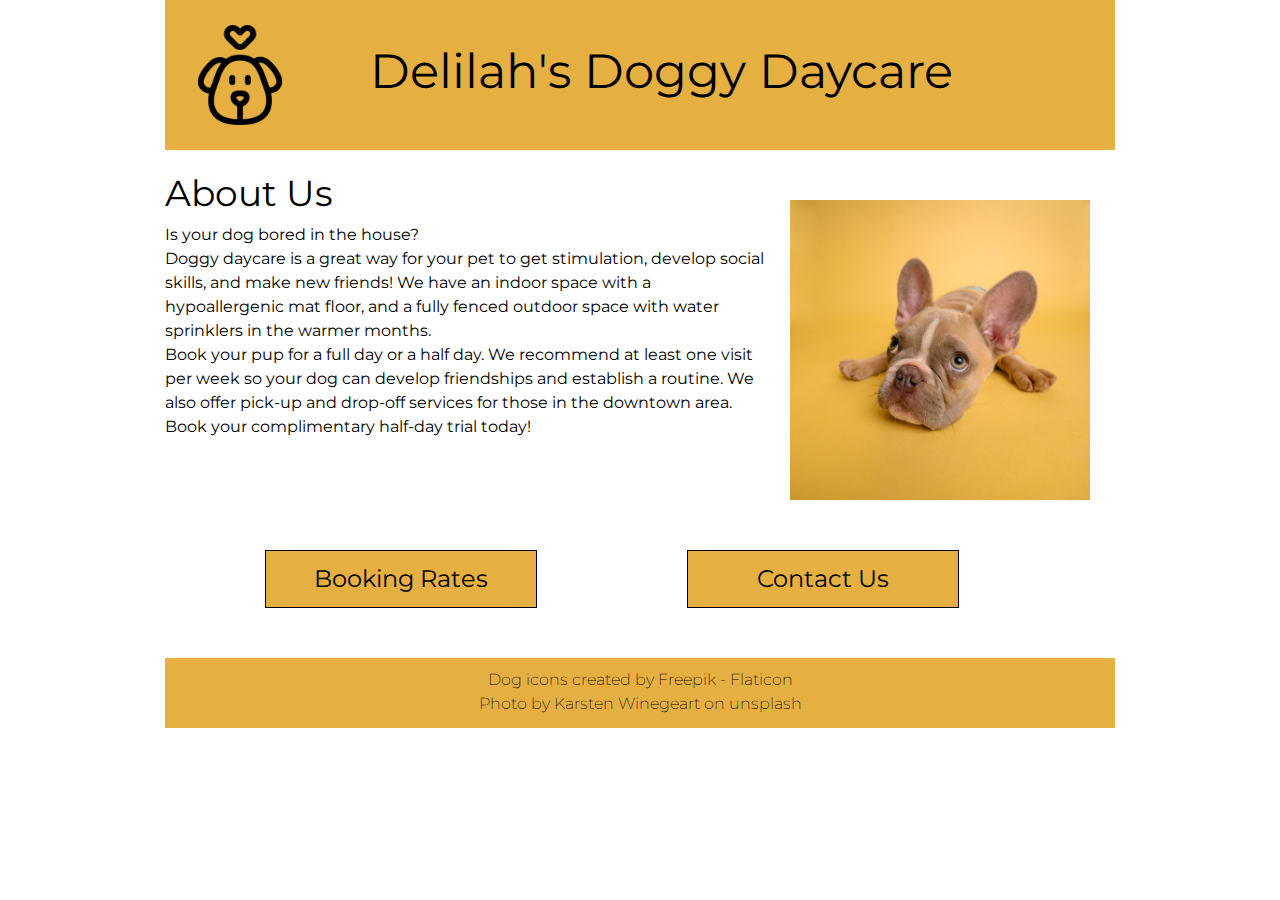
<file: index.html>
<!DOCTYPE html>
<html lang="en">

<head>
    <meta charset="UTF-8">
    <meta http-equiv="X-UA-Compatible" content="IE=edge">
    <meta name="viewport" content="width=device-width, initial-scale=1.0">
    <title>Delilah's Doggy Daycare - Home</title>
    <!-- style sheets -->
    <link rel="stylesheet" href="styles/reset.css">
    <link rel="stylesheet" href="styles/styles.css">
    <!-- fonts -->
    <link rel="preconnect" href="https://fonts.googleapis.com">
    <link rel="preconnect" href="https://fonts.gstatic.com" crossorigin>
    <link href="https://fonts.googleapis.com/css2?family=Montserrat:wght@200;400;600&display=swap" rel="stylesheet">
</head>

<body>
    <header>
        <a href="index.html" class="flex">
            <img src="images/dog.png" alt="outline of a dog's face with heart above it">
            <h1>Delilah's Doggy Daycare</h1>
        </a>
    </header>
    <main class="index">
        <div class="flex">
            <section class="about-us">
                <h2 id="abtUs">About Us</h2>
                <p>Is your dog bored in the house?</p>
                <p>Doggy daycare is a great way for your pet to get stimulation, develop social skills, and make new
                    friends! We have an indoor space with a hypoallergenic mat floor, and a fully fenced outdoor space
                    with water sprinklers in the warmer months.</p>
                <p>Book your pup for a full day or a half day. We recommend at least one visit per week so your dog can
                    develop friendships and establish a routine. We also offer pick-up and drop-off services for those
                    in the downtown area.</p>
                <p>Book your complimentary half-day trial today!</p>
            </section>
            <img src="images/dog-yellow-background.jpg" alt="french bulldog puppy with large ears looking sad on mustard yellow background">
        </div>
        <div class="flex">
            <a class="fake-button large-text naviBut" href="pages/booking.html">Booking Rates</a>
            <a class="fake-button large-text naviBut" href="pages/contact.html">Contact Us</a>
        </div>
    </main>
    <footer>
        <p>Dog icons created by <a href="https://www.flaticon.com/free-icons/dog" title="dog icons">Freepik -
                Flaticon</a></p>
        <p>Photo by <a href="https://unsplash.com/photos/NE0XGVKTmcA">Karsten Winegeart</a> on unsplash</p>
    </footer>
</body>

</html>
</file>
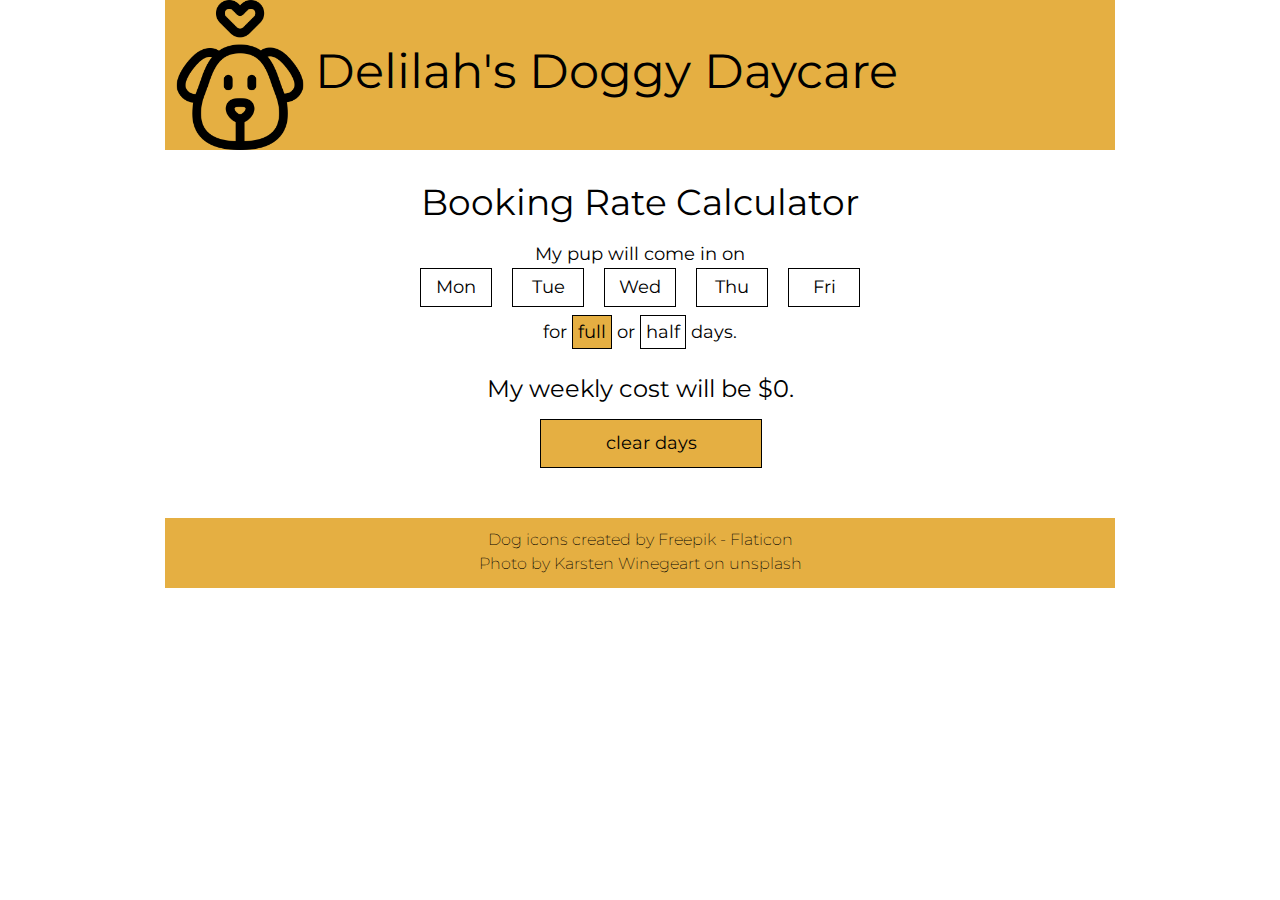
<file: booking.html>
<!DOCTYPE html>
<html lang="en">

<head>
    <meta charset="UTF-8">
    <meta http-equiv="X-UA-Compatible" content="IE=edge">
    <meta name="viewport" content="width=device-width, initial-scale=1.0">
    <title>Delilah's Doggy Daycare - Booking Rates</title>
    <!-- style sheets -->
    <link rel="stylesheet" href="../styles/reset.css">
    <link rel="stylesheet" href="../styles/styles.css">
    <!-- fonts -->
    <link rel="preconnect" href="https://fonts.googleapis.com">
    <link rel="preconnect" href="https://fonts.gstatic.com" crossorigin>
    <link href="https://fonts.googleapis.com/css2?family=Montserrat:wght@200;400;600&display=swap" rel="stylesheet">
</head>

<body>
    <header>
        <a href="../index.html" class="flex">
            <img src="../images/dog.png" alt="outline of a dog's face with heart above it">
            <h1>Delilah's Doggy Daycare</h1>
        </a>
    </header>
    <main class="booking-page">
        <h2>Booking Rate Calculator</h2>
        <p>My pup will come in on</p>
        <ul class="flex day-selector">
            <li class = "blue-hover" id="monday" onclick="beenClicked(0, 'monday')">Mon</li>
            <li class = "blue-hover" id="tuesday" onclick="beenClicked(1, 'tuesday')"">Tue</li>
            <li class = "blue-hover" id="wednesday" onclick="beenClicked(2, 'wednesday')"">Wed</li>
            <li class = "blue-hover" id="thursday" onclick="beenClicked(3, 'thursday')"">Thu</li>
            <li class = "blue-hover" id="friday" onclick="beenClicked(4, 'friday')"">Fri</li>
        </ul>
        <p>for <span class="clicked small-button blue-hover" id="full" onclick="changePrice(35)">full</span> or <span class="small-button blue-hover" id="half" onclick="changePrice(20)" >half</span> days.</p>
        <p class="top-margin large-text">My weekly cost will be $<span id="calculated-cost">0</span>.</p>
        <p class="fake-button blue-hover" id="clear-button" onClick="clearDays()">clear days</p>
    </main>
    <footer>
        <p>Dog icons created by <a href="https://www.flaticon.com/free-icons/dog" title="dog
                    icons">Freepik -
                Flaticon</a></p>
        <p>Photo by <a href="https://unsplash.com/photos/NE0XGVKTmcA">Karsten
                Winegeart</a> on unsplash</p>
    </footer>
    <script src="../scripts/booking.js"></script>
</body>

</html>
</file>
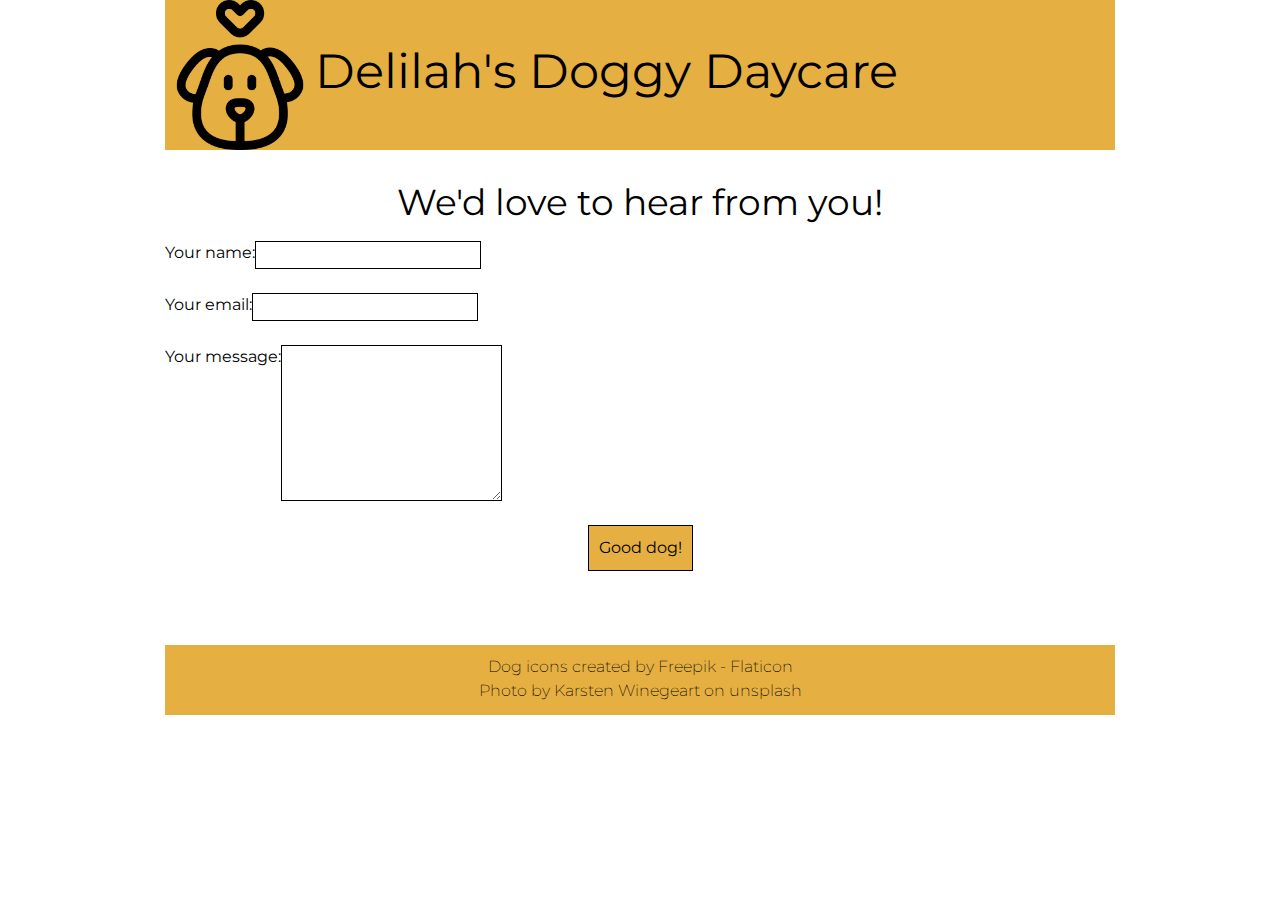
<file: contact.html>
<!DOCTYPE html>
<html lang="en">

<head>
    <meta charset="UTF-8">
    <meta http-equiv="X-UA-Compatible" content="IE=edge">
    <meta name="viewport" content="width=device-width, initial-scale=1.0">
    <title>Delilah's Doggy Daycare - Contact Us</title>
    <!-- style sheets -->
    <link rel="stylesheet" href="../styles/reset.css">
    <link rel="stylesheet" href="../styles/styles.css">
    <!-- fonts -->
    <link rel="preconnect" href="https://fonts.googleapis.com">
    <link rel="preconnect" href="https://fonts.gstatic.com" crossorigin>
    <link href="https://fonts.googleapis.com/css2?family=Montserrat:wght@200;400;600&display=swap" rel="stylesheet">
</head>

<body>
    <header>
        <a href="../index.html" class="flex">
            <img src="../images/dog.png" alt="outline of a dog's face with heart above it">
            <h1>Delilah's Doggy Daycare</h1>
        </a>
    </header>
    <main class="contact" id = "contact-page">
        <h2>We'd love to hear from you!</h2>
        <form>
            <div class="flex">
                <label for="user-name">Your name:</label>
                <input type="text" id="user-name">
            </div>
            <div class="flex">
                <label for="user-email">Your email:</label>
                <input type="email" id = "user-email">
            </div>
            <div class="flex">
                <label for="user-message">Your message:</label>
                <textarea id="user-message"></textarea>
            </div>
            <button class = "fake-button blue-hover" type="submit" id = "submit-button" onclick="submitPage()">Good dog!</button>
        </form>
    </main>
    <footer>
        <p>Dog icons created by <a href="https://www.flaticon.com/free-icons/dog" title="dog icons">Freepik -
                Flaticon</a></p>
        <p>Photo by <a href="https://unsplash.com/photos/NE0XGVKTmcA">Karsten Winegeart</a> on unsplash</p>
    </footer>
    <script src="../scripts/contact.js"></script>
</body>

</html>
</file>
<file: styles/styles.css>
/************* your name: 

INSTRUCTIONS:
Comments starting with TO-DO have been included in this file to describe the needed styling: please translate these to the appropriate CSS declarations. 

Comments starting with TO-DO may be left in for reference or removed entirely: all other comments should be left as-is for ease of review.

You are discouraged from changing any provided CSS.

***** colour palette: *****
- mustard yellow (used for header, footer, and buttons): #E5AF42
- cornflower blue (used for hover states): #4278e5

*/


/************* site defaults *************/
body {
    width: 950px;
    margin: 0 auto;
    font-family: 'Montserrat', sans-serif;
    line-height: 1.5;
}
.flex {
    display: flex;
}
/* TO DO: all elements with the .flex class applied are to be made into flex-box containers. */


 

/************* site-wide text styling *************/

/* TO DO:
    - first-level headings are size 48px, centered vertically and horizontally in the available space.
    - 2nd-level headings have a font size of 36px, and 12px of space below.
    - any element with the .large-text class has a font size of 24px.
    - any element with the .fake-button class will have a background colour of mustard yellow (see colour palette above), be center aligned, with a line-height of 3 and a solid black border that is 1px wide.
    - all anchors will have the underline removed and be black in colour. all anchors in the main and footer sections will be underlined in their hover-state.
    - the hover-state of .fake-button and .blue-hover elements will:
        - add an underline, 
        - set the background-colour to cornflower blue (see colour palette above),
        - change the text colour to white, and 
        - change the cursor to pointer.
*/
h1 {
    font-size: 48px;
    justify-content: center;
    margin-top:35px;
}
h2 {
    font-size:36px;
    margin-bottom: 12px;
}
a {
    text-decoration: none;
    color:black;
}
a:hover {
    text-decoration: underline;
}
.large-text {
    font-size: 24px;
}
.fake-button { 
    background-color: #E5AF42;
    text-align: center;
    border-style: solid;
    border-color: black;
    border-width: 1px;
    padding:10px;
}
.fake-button:hover , .blue-hover:hover {
    text-decoration: underline;
    background-color: #4278e5;
    color:white;
    cursor: pointer;
}





/************* header/footer styling *************/

/* TO DO:
    - the header and footer will be the same mustard-yellow as the buttons.
    - the header is 150px tall.
    - the header image is 100px wide and tall with 25px of space above, below, and on its left, and the top-level heading is centered in the remaining width.
    - there will be 25px of space between the header and main, and 50px of space between main and footer.
    - the footer will be 60px tall, have a font-weight of 200, and the text within will be centered vertically and horizontally.
*/
header {
    background-color: #E5AF42;
    height: 150px;
    display: flex;
    margin-bottom: 25px;
}
footer {
    margin-top: 50px;
    background-color: #E5AF42;
    height: 60px;
    font-weight: 200;
    text-align: center;
    padding-top: 10px;

}

img[src="images/dog.png"] {
    width: 100px;
    margin: 25px;
    display: flex;
    flex-wrap:wrap;
    margin-right: 80px;
}



/************* index page *************/

/* TO-DO: 
    - this is a 2-column layout: text on the left, and an image on the right. The image will be 300px wide, with 25px between it and the text column, which takes up the remaining space. The image will also have 50px of space below.
    - the h2 on this page will have a line-height equal to the font size.
    - each paragraph on this page will have 12px of space beneath it.
    - each fake-button on this page will be 250px wide with 150px of space between them.
    - the pair of fake-buttons will be centered on the page. HINT: can calculate the required margin to make them appear to be centered.
*/
.index {
    display: flex;
    flex-flow:column wrap;
}
img[src="images/dog-yellow-background.jpg"] {
    width:300px;
    padding:25px;
    padding-bottom: 50px;
}
.index  h2{
    line-height: 36px;
}
.naviBut {
    width: 250px;
    margin-left: 100px;
    margin-right: 50px;
}




/************* bookings page *************/

/* TO-DO:
    - the contents of the booking-page will be 600px wide, and all content centered within the available space.
    - text will have a size of 18px.
    - there will be 12px of space below the day-selectors, and 20px of space between each list item. List items are 60px wide.
    - List items & the small-button elements will have a solid black border that is 1px wide. Small-buttons will also have 5px of space between the border and the content.
    - items tagged with .top-margin will have 24 px of space above, and 12px of space below.
    - the "clear days" button will be 200px wide.
    - any element tagged with the .clicked class will turn mustard yellow. **This will be very important for your JavaScript.**
    - all items within the page will be centered within their available space.

*/

.booking-page {
    text-align: center;
    font-size: 18px;
}
li {
    margin-left: 10px;
    margin-right: 10px;
    width: 60px;
    justify-content: center;
}
.day-selector {
    margin-bottom: 12px;
}
li, .small-button {
    border-color: black;
    border-style: solid;
    border-width: 1px;
    padding:5px;
}
.top-margin {
    margin-top: 25px;
    margin-bottom: 12px;
}
#clear-button {
    width: 200px;
    margin-left: 375px;
}
.clicked {
    background-color:#E5AF42;
}
.day-selector {
    justify-content: center;
}

/* TODO MAKE SHIT CENTERED GOD I HATE CSS */




/************* contact page *************/
/* TO DO:
    - the main section of the .contact page will be 420px tall, and centered.
    - the contents will be 2 columns: the labels column is 150px wide and right-aligned, and the input column is 300px wide. There will be 24px of space between the columns, and the pair of columns will be centered on the page.
    - the textarea element will be 150px tall.
    - all form input, textarea, and button elements will have the same font as the rest of the page, a line-height of 24px, a font-size of 16px, and the same border as other buttons on the site. There will be 24px of space below each of these elements.
    - the edges of the button will line up exactly with the text-area element. HINT: time for some math!
*/
button, textarea, input {
    font-family: 'Montserrat', sans-serif;
    line-height: 24px;
    font-size: 16px;
    border-style: solid;
    border-color: black;
    border-width: 1px;
    margin-bottom: 24px;
}

textarea {
    height: 150px;
}
.contact {
    height: 420px;
    text-align: center;
}


.submitPage {
    text-align: center;
    font-size:24px;
}
</file>
